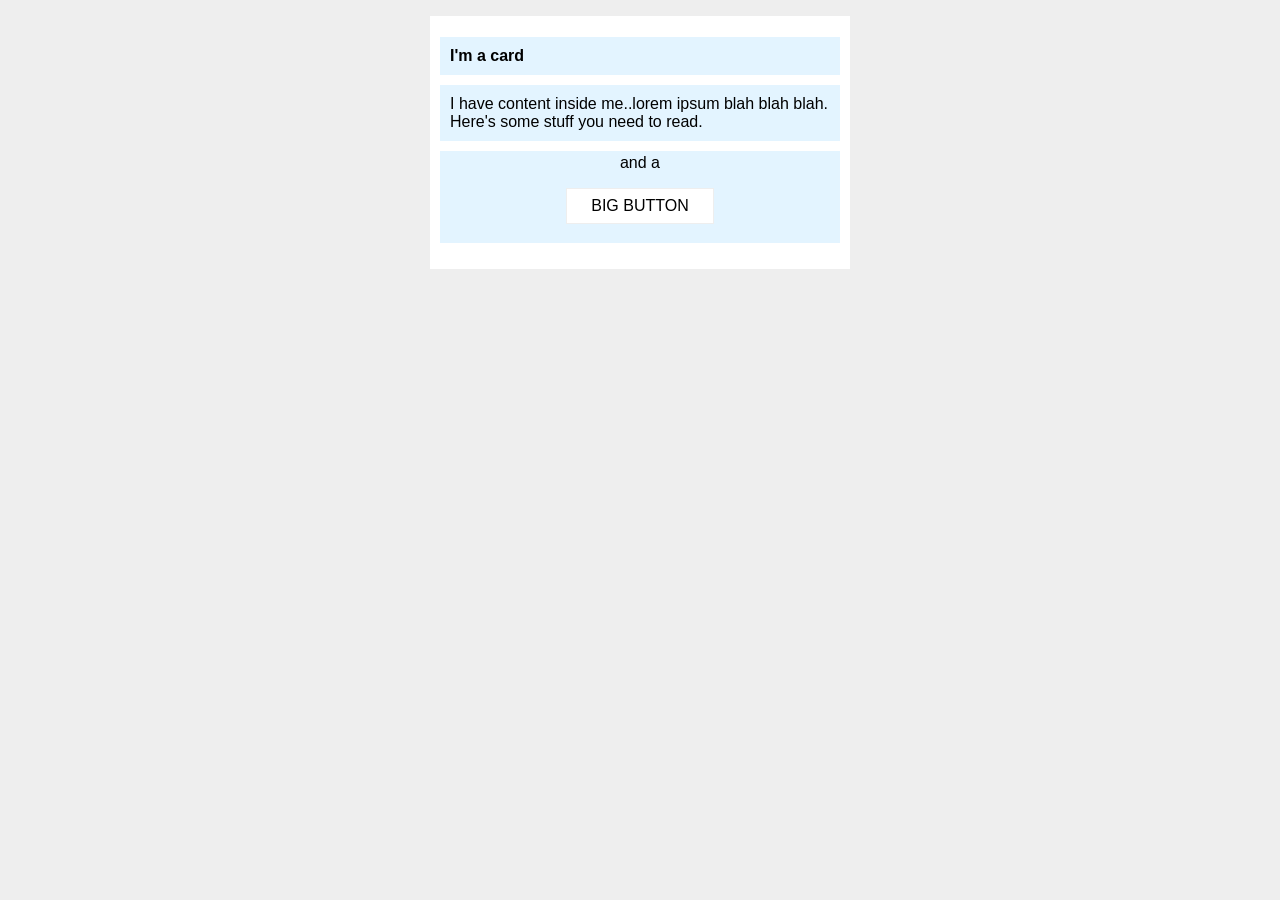
<file: foundations/block-and-inline/02-margin-and-padding-2/index.html>
<!DOCTYPE html>
<html lang="en">
  <head>
    <meta charset="UTF-8">
    <meta http-equiv="X-UA-Compatible" content="IE=edge">
    <meta name="viewport" content="width=device-width, initial-scale=1.0">
    <title>Margin and Padding exercise 2</title>
    <link rel="stylesheet" href="style.css">
  </head>
  <body>
    <div class="card">
      <div>
        <h1 class="title">I'm a card</h1>
      </div>
      <div>
        <div class="content">I have content inside me..lorem ipsum blah blah blah. Here's some stuff you need to read.</div>
      </div>
      <div>
        <div class="button-container">and a <p><button>BIG BUTTON</button></div></p>
      </div>
    </div>
  </body>
</html>
</file>
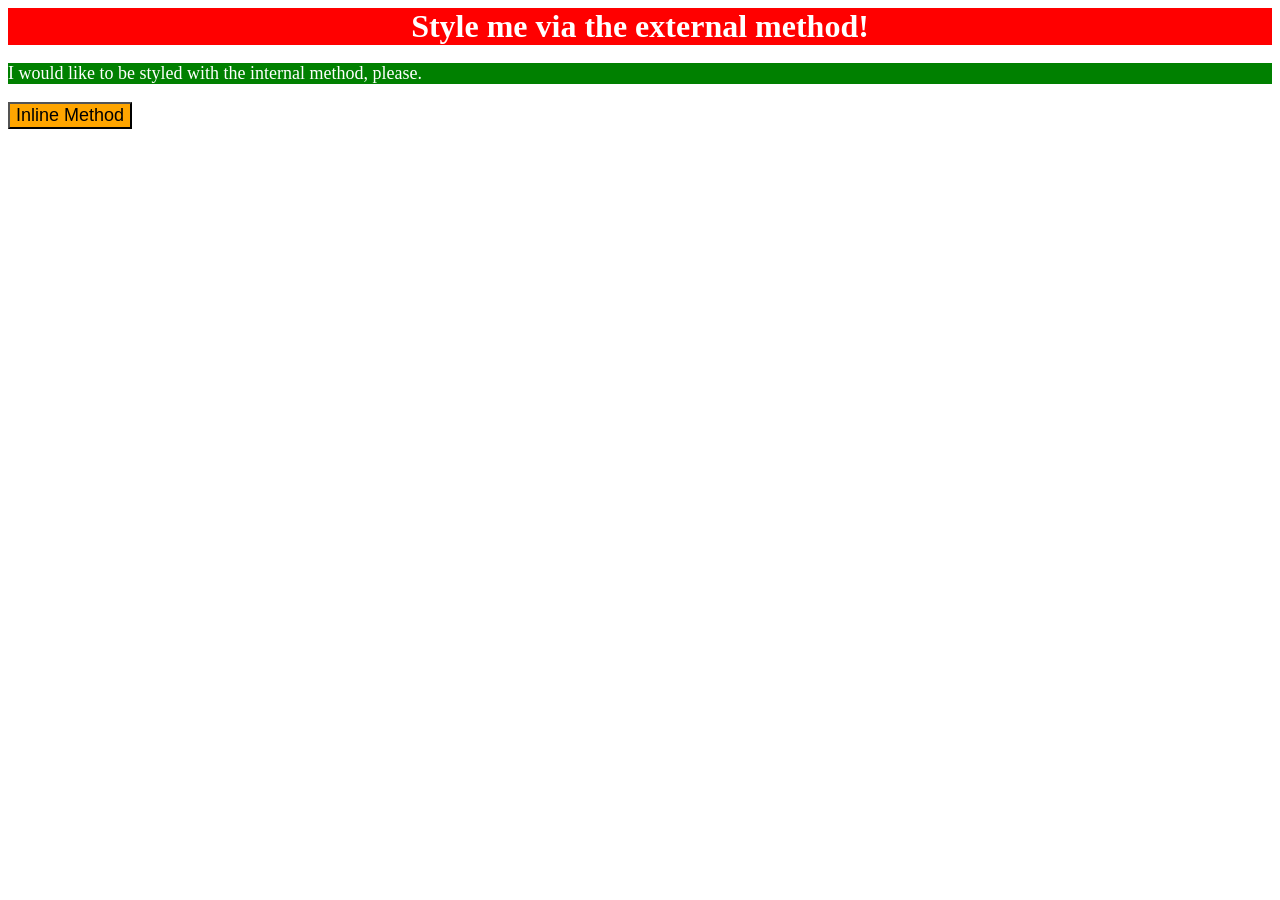
<file: foundations/intro-to-css/01-css-methods/index.html>
<!DOCTYPE html>
<html lang="en">
  <head>
    <meta charset="UTF-8">
    <meta http-equiv="X-UA-Compatible" content="IE=edge">
    <meta name="viewport" content="width=device-width, initial-scale=1.0">
    <title>Methods for Adding CSS</title>
    <link rel="stylesheet" href="styles.css">
  </head>
  <body>
    <div>Style me via the external method!</div>
    <style>
      p {background-color: green; color: white; font-size: 18px;}
    </style>
    <p>I would like to be styled with the internal method, please.</p>
    <button style="background-color: orange; font-size: 18px;">Inline Method</button>
  </body>
</html>
</file>
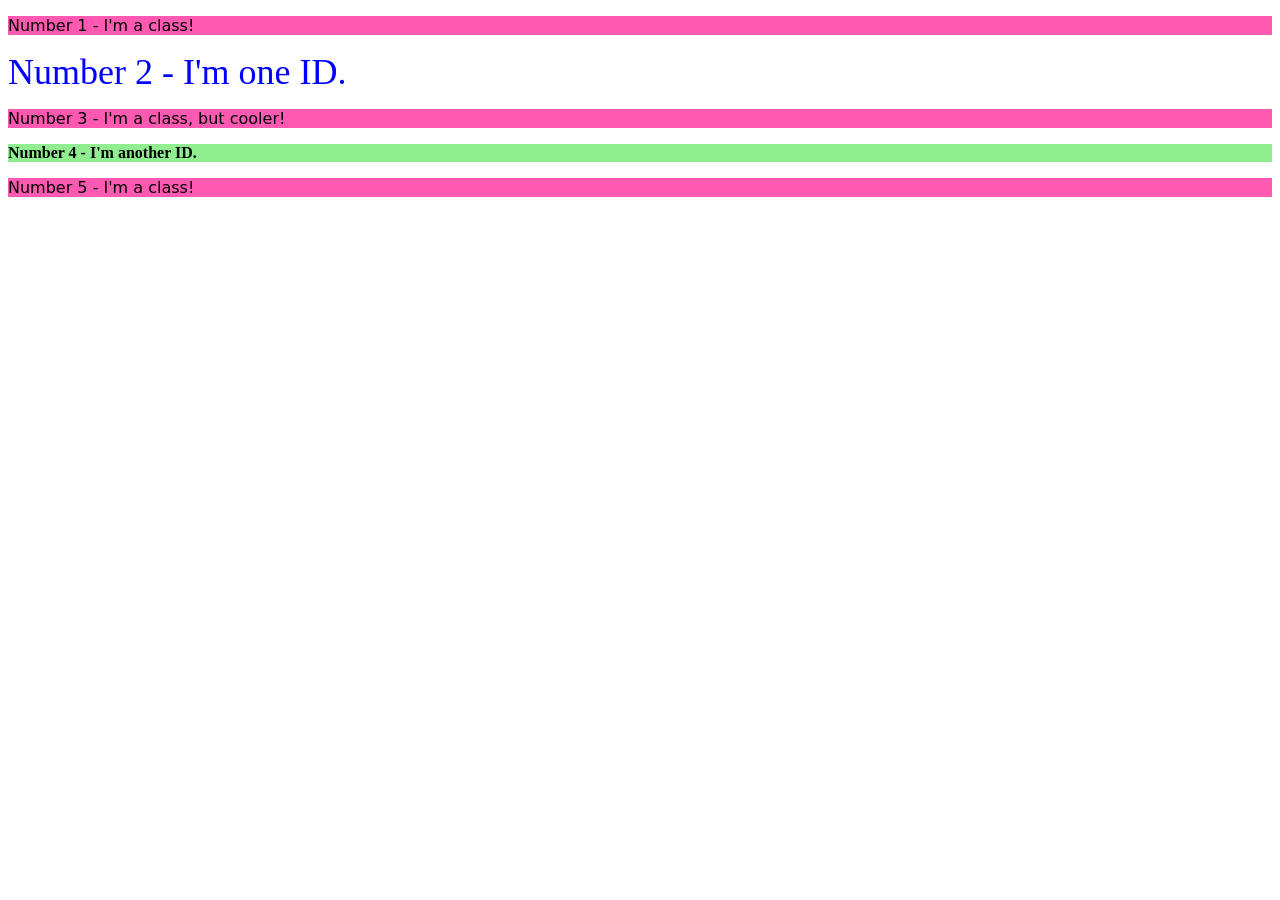
<file: foundations/intro-to-css/02-class-id-selectors/index.html>
<!DOCTYPE html>
<html lang="en">
  <head>
    <meta charset="UTF-8">
    <meta http-equiv="X-UA-Compatible" content="IE=edge">
    <meta name="viewport" content="width=device-width, initial-scale=1.0">
    <title>Class and ID Selectors</title>
    <link rel="stylesheet" href="style.css">
  </head>
  <body>
    <p class="default">Number 1 - I'm a class!</p>
    <div id="id1">Number 2 - I'm one ID.</div>
    <p class="default" id="id2">Number 3 - I'm a class, but cooler!</p>
    <div id="id3">Number 4 - I'm another ID.</div>
    <p class="default defaultsize">Number 5 - I'm a class!</p>
  </body>
</html>
</file>
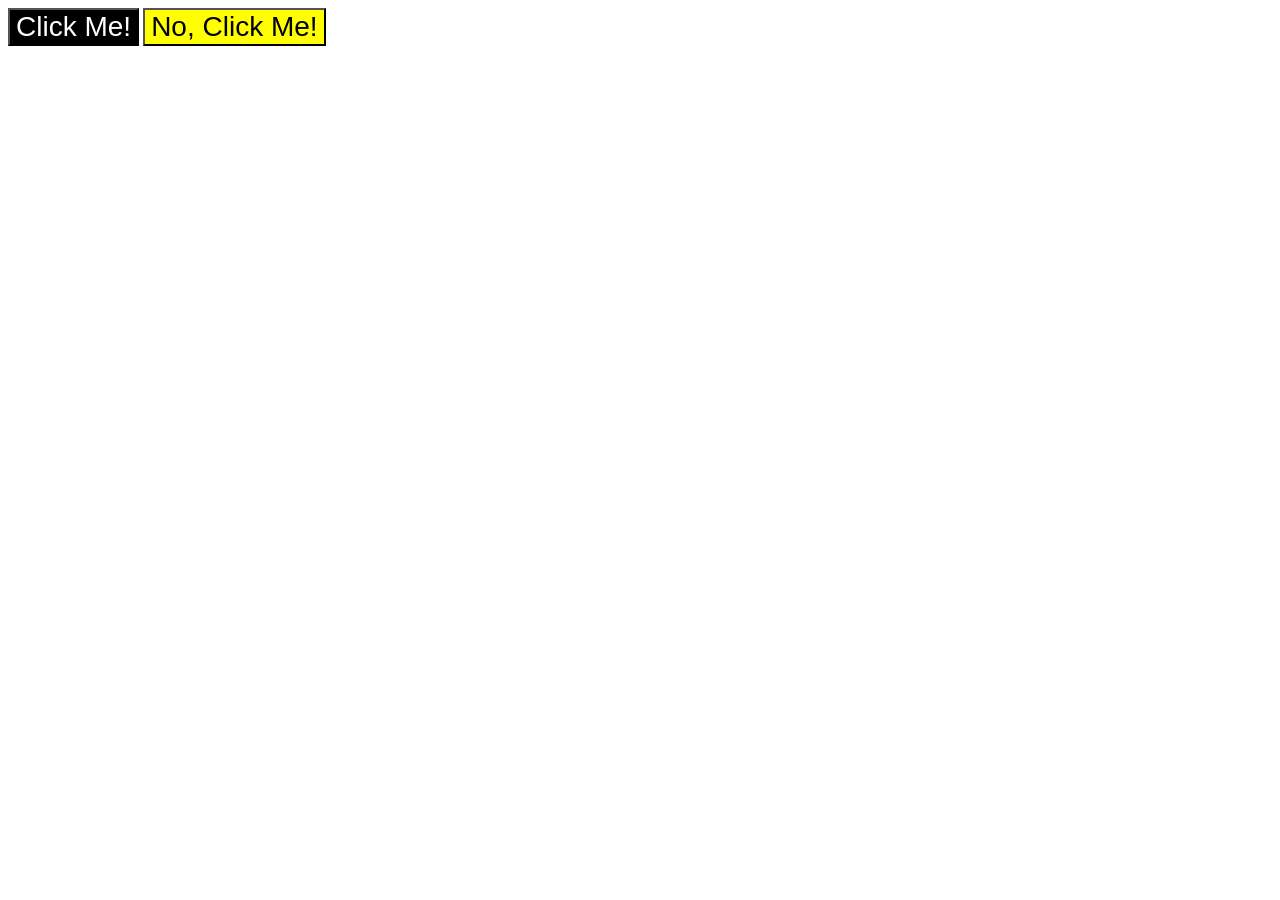
<file: foundations/intro-to-css/03-grouping-selectors/index.html>
<!DOCTYPE html>
<html lang="en">
  <head>
    <meta charset="UTF-8">
    <meta http-equiv="X-UA-Compatible" content="IE=edge">
    <meta name="viewport" content="width=device-width, initial-scale=1.0">
    <title>Grouping Selectors</title>
    <link rel="stylesheet" href="style.css">
  </head>
  <body>
    <button class="firstelement">Click Me!</button>
    <button class="secondelement">No, Click Me!</button>
  </body>
</html>
</file>
<file: foundations/block-and-inline/02-margin-and-padding-2/style.css>
* {
  font-size: 16px;
  font-family: Arial, Helvetica, sans-serif;
}

body {
  background: #eee;
  font-family: sans-serif;
}

.card {
  width: 400px;
  background: #fff;
  margin: 16px auto;
  padding: 10px;
}

.title {
  background: #e3f4ff;
  padding: 10px;
}

.content {
  background: #e3f4ff;
  padding: 10px;
  margin: 10px auto;
}

.button-container {
  background: #e3f4ff;
  margin: 8px auto;
  padding: 3px;
  text-align: center;
}


button {
  background: white;
  border: 1px solid #eee;
  padding: 8px 24px;
}
</file>
<file: foundations/intro-to-css/01-css-methods/styles.css>
div {
    background-color: red;
    color: white;
    font-size: 32px;
    text-align: center;
    font-weight: bold;
}
</file>
<file: foundations/intro-to-css/02-class-id-selectors/style.css>
/* Add CSS Styling */
.default {
    background-color: #ff56b0fa;
    font-family: Verdana, "DejaVu Sans", sans-serif;    
}

#id1 {
    color: blue;
    font-size: 36px;
}
 
#defaultsize{
    font-size: 24px;
}

#id3 {
    background-color: lightgreen;
    font-weight: bold;
}
</file>
<file: foundations/intro-to-css/03-grouping-selectors/style.css>
/* Add CSS Styling */
.firstelement {
    background-color: black;
    color: white;
}

.secondelement {
    background-color: yellow;
}

.firstelement, .secondelement {
    font-size: 28px;
    font-family: Helvetica, 'Times New Roman', sans-serif;
}
</file>
